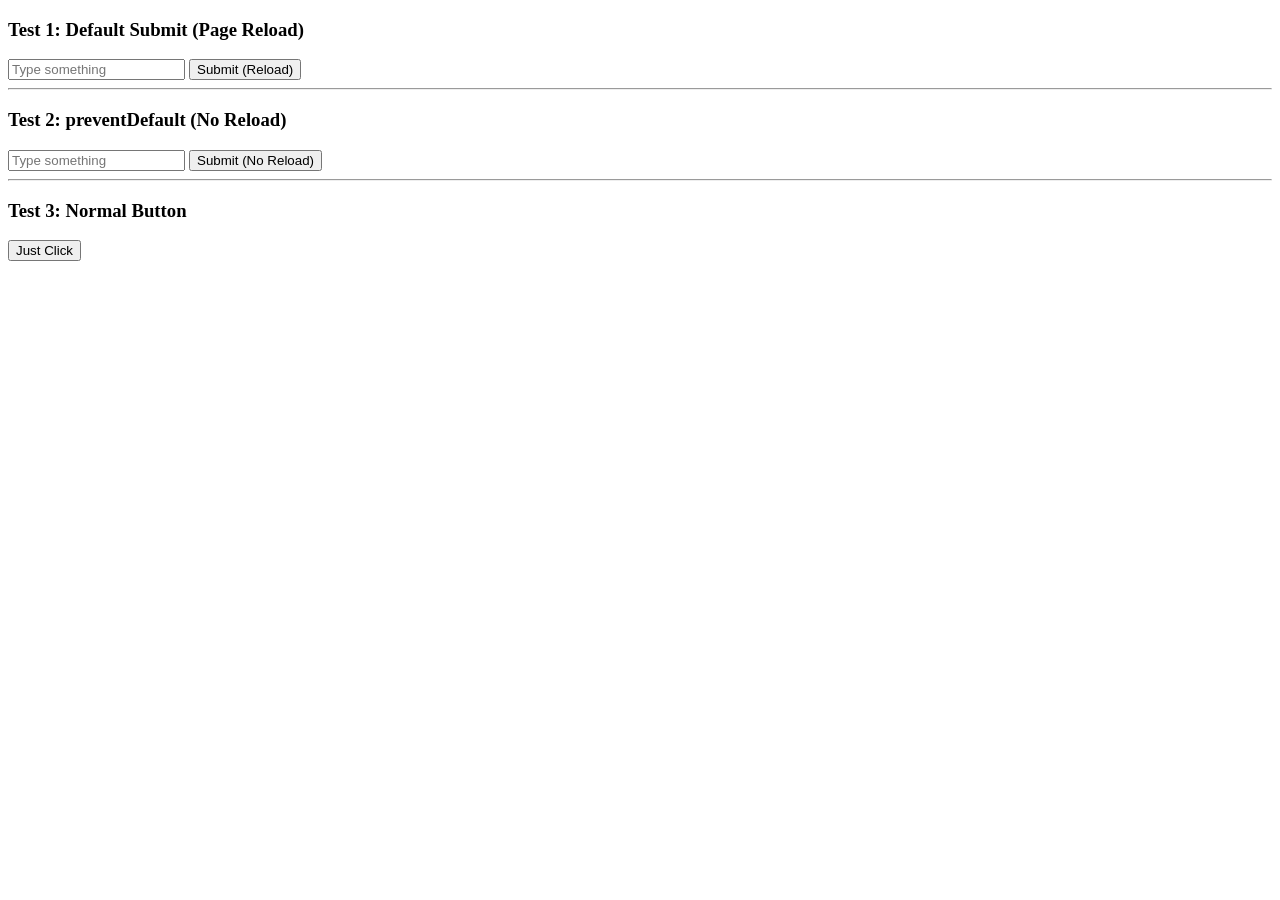
<file: daily-prob-js/day2/eventhandle.html>
<!DOCTYPE html>
<html>
  <body>

    <h3>Test 1: Default Submit (Page Reload)</h3>
    <form id="form1">
      <input placeholder="Type something" />
      <button type="submit">Submit (Reload)</button>
    </form>

    <hr />

    <h3>Test 2: preventDefault (No Reload)</h3>
    <form id="form2">
      <input placeholder="Type something" />
      <button type="submit">Submit (No Reload)</button>
    </form>

    <hr />

    <h3>Test 3: Normal Button</h3>
    <button id="normalBtn" type="button">Just Click</button>

    <script>
      // Test 1: No preventDefault
      document.getElementById("form1").addEventListener("submit", (e) => {
        console.log("Form1 Submitted");
        // No preventDefault → page reload
      });

      // Test 2: With preventDefault
    //   document.getElementById("form2").addEventListener("submit", (e) => {
    //     e.preventDefault();
    //     console.log("Form2 handled manually (No reload)");
    //   });

    document.getElementById("form2").addEventListener("submit", (e) => {
  console.log("defaultPrevented:", e.defaultPrevented);
  e.preventDefault();
  console.log("After prevent:", e.defaultPrevented);
});

      // Test 3: Normal button
      document.getElementById("normalBtn").addEventListener("click", () => {
        console.log("Normal button clicked");
      });
    </script>

  </body>
</html>
</file>
